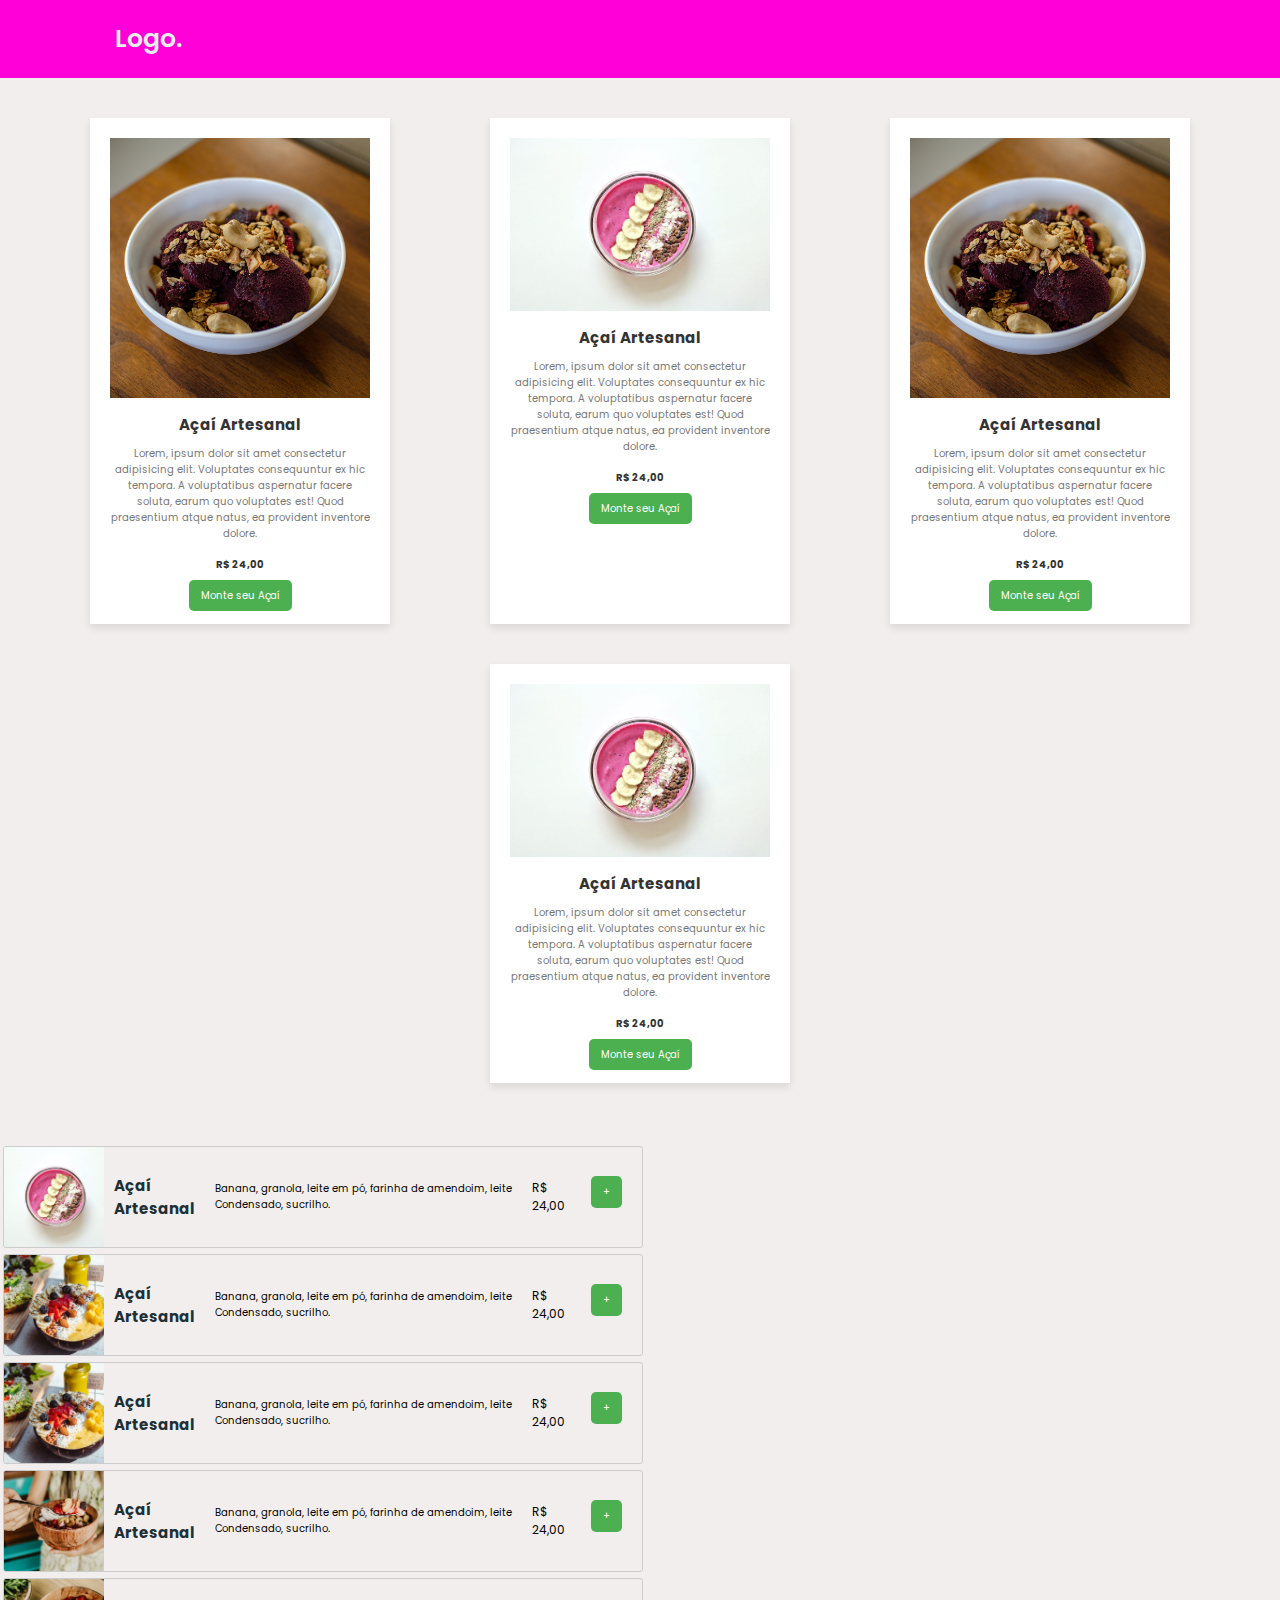
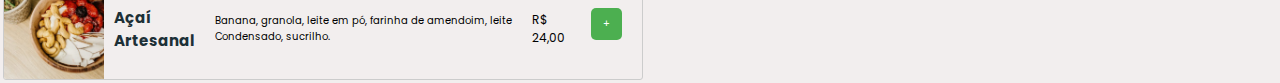
<file: testee.html>
<!DOCTYPE html>
<html lang="en">
<head>
    <meta charset="UTF-8">
    <meta name="viewport" content="width=device-width, initial-scale=1.0">

    <link rel="stylesheet" href="CSS/testee.css">

    <link href='https://unpkg.com/boxicons@2.1.4/css/boxicons.min.css' rel='stylesheet'>    

    <title>Document</title>

    <script src="JS/testee.js"></script>
</head>

<body>

    
    
    <header class="header">
        <a href="teste.html" class="logo">Logo.</a>

        <a href="inicio.html"> <i id="menu-iconn" class='bx bx-log-out-circle'></a></i>
    </header>  
 



    <section class="page_toda" id="page_toda">
        <h2 class="titulo">Faça seu Pedido<span></span></h2>




    <div class="container">


        <div class="card">
            <img src="images/acai.png" alt="Sanduba de Frango">
            <h2>Açaí Artesanal</h2>
            <p>Lorem, ipsum dolor sit amet consectetur adipisicing elit. Voluptates consequuntur ex hic tempora. A voluptatibus aspernatur facere soluta, earum quo voluptates est! Quod praesentium atque natus, ea provident inventore dolore.</p>
            <p class="p_preco_card">R$ 24,00</p>
            <a class="comprar-button1" onclick="openModal('myModal1')">Monte seu Açaí</a>
            <div class="descricao-produto"></div>
        </div>
        <!-- Modal 1 -->
        <div id="myModal1" class="modal">
            <div style="display: flex; flex-direction: column; max-height: 80vh; overflow-y: auto;" class="modal-content">

                <div  class="close" onclick="closeModal('myModal1')">
                <span onclick="closeModal('myModal1')">X</span>
                </div>
                <!-- Conteúdo do modal -->
                <img src="images/acai.png" alt="">
                <h2>Açaí Artesanal 300ml (Curto)</h2>
                <p>Delicioso Açaí especial batido artesanalmente com uma receita exclusiva sem adição de Xarope.</p>
                <p class="p_preco"> <b>A partir de R$ 22,00</b></p>


                <div id="obrigatorio">

                <div class="obrigatorio_embalagem">
                    <h3>Embalagem</h3>
                    <p class="obrigatorio_p_i"><i><i class='bx bx-error-circle'></i></i><span></span>Obrigatorio</p>
                </div>

                <div>
                    <p>Escolha 1 Opção</p>
                </div>

                <div style="background-color: rgb(228, 221, 221);" class="contador_container2">
                    <p class="valor" style="font-size: 12px;"> + R$ 1,00</p>
                  <div class="counter-container">
                    <div class="counter" id="counter2">0</div>
                    <button class="btn-increment" onclick="updateCounter('counter2', 1)">+</button>
                    <button class="btn-decrement" onclick="updateCounter('counter2', -1)">-</button>
                  </div>
                </div>
               </div>




                
        
                <div style="background: rgb(234, 226, 226); margin-bottom: 25px;">
                    <p> <b>Escolha Duas Opções de Topping:</b></p>
                    <p> <b>Escolha 2 opções:</b></p>
                </div>


                    <form id="check_modal1" action="#">
                        <label>
                            <input type="checkbox" name="topping" value="abacaxi" onclick="limitToppings()"> Abacaxi    
                        </label><br>
                    
                        <label>
                            <input type="checkbox" name="topping" value="amendoim" onclick="limitToppings()"> Amendoim
                        </label><br>
                    
                        <label>
                            <input type="checkbox" name="topping" value="banana" onclick="limitToppings()"> Banana
                        </label><br>
                    
                        <label>
                            <input type="checkbox" name="topping" value="farinha-lactea" onclick="limitToppings()"> Farinha Láctea
                        </label><br>
                    
                        <label>
                            <input type="checkbox" name="topping" value="farinha-tapioca" onclick="limitToppings()"> Farinha de Tapioca
                        </label><br>
                    
                        <label>
                            <input type="checkbox" name="topping" value="leite-condensado" onclick="limitToppings()"> Leite Condensado
                        </label><br>
                    
                        <label>
                            <input type="checkbox" name="topping" value="mel" onclick="limitToppings()"> Mel
                        </label><br>
                    
                        <label>
                            <input type="checkbox" name="topping" value="pacoca" onclick="limitToppings()"> Paçoca
                        </label><br>
                    
                        <label>
                            <input type="checkbox" name="topping" value="uva" onclick="limitToppings()"> Uva
                        </label><br>
                    
                        <label>
                            <input type="checkbox" name="topping" value="granola" onclick="limitToppings()"> Granola
                        </label><br>
                    
                        <label>
                            <input type="checkbox" name="topping" value="leite-em-po" onclick="limitToppings()"> Leite em Pó
                        </label><br>
                    
                    </form>



                    <div id="contadores">


                        <div class="contador_container2">
                            <p>Salada  <span style="color: rgb(231, 86, 86); display: flex; justify-content: start;">+ R$ 1,00</span></p>
                            <div class="counter-container">
                                <div class="counter" id="counter1">0</div>
                                <button style="color: rgb(1, 255, 1);" class="btn-increment" onclick="updateCounter('counter1', 1)">+</button>
                                <button class="btn-decrement" onclick="updateCounter('counter1', -1)">-</button>
                            </div>
                        </div>
                        
                        
                        
                        <div class="contador_container2">
                            <p>Leite em Pó  <span style="color: rgb(231, 86, 86);display: flex; justify-content: start;">+ R$ 1,00</span></p>
                            <div class="counter-container">
                                <div class="counter" id="counter3">0</div>
                                <button style="color: rgb(1, 255, 1);" class="btn-increment" onclick="updateCounter('counter3', 1)">+</button>
                                <button class="btn-decrement" onclick="updateCounter('counter3', -1)">-</button>
                            </div>
                        </div>

                        <div class="contador_container2">
                            <p>Mel  <span style="color: rgb(231, 86, 86); display: flex; justify-content: start;">+ R$ 1,00</span></p>
                            <div class="counter-container">
                                <div class="counter" id="counter4">0</div>
                                <button style="color: rgb(1, 255, 1);" class="btn-increment" onclick="updateCounter('counter4', 1)">+</button>
                                <button class="btn-decrement" onclick="updateCounter('counter4', -1)">-</button>
                            </div>
                            
                        </div>


                        <div class="contador_container2">
                            <p>Granola  <span style="color: rgb(231, 86, 86); display: flex; justify-content: start;">+ R$ 1,00</span></p>
                            <div class="counter-container">
                                <div class="counter" id="counter5">0</div>
                                <button style="color: rgb(1, 255, 1);" class="btn-increment" onclick="updateCounter('counter5', 1)">+</button>
                                <button class="btn-decrement" onclick="updateCounter('counter5', -1)">-</button>
                            </div>
                        </div>

                        <div class="contador_container2">
                            <p>Chocolate  <span style="color: rgb(231, 86, 86); display: flex; justify-content: start;">+ R$ 1,00</span></p>
                            <div class="counter-container">
                                <div class="counter" id="counter6">0</div>
                                <button style="color: rgb(1, 255, 1);" class="btn-increment" onclick="updateCounter('counter6', 1)">+</button>
                                <button class="btn-decrement" onclick="updateCounter('counter6', -1)">-</button>
                            </div>
                        </div>
                        


                    </div>


                        <form id="form" onsubmit="return confirmPurchase('myModal1');"   >
                            <h2>Seu Endereço</h2>
                            <label for="">Bairro</label> <br>
                            <input id="bairro" type="text" placeholder="Seu bairro..." required><br>

                            <label for="">Rua</label> <br>
                            <input id="rua" type="text" placeholder="Sua rua..." required><br>

                            <label for="">Número da casa</label> <br>
                            <input id="numeroCasa" type="number" placeholder="Número da sua casa..." required>

                            <br><br>
                            <input  id="enviarPedido" class="btn1" type="submit" value="Enviar"> 
                        </form>
                        <br><br> 
                  

            </div>
        </div>





        
        
        <div class="card">
            <img src="images/acai_2.jpg" alt="Sanduba de Frango">
            <h2>Açaí Artesanal</h2>
            <p>Lorem, ipsum dolor sit amet consectetur adipisicing elit. Voluptates consequuntur ex hic tempora. A voluptatibus aspernatur facere soluta, earum quo voluptates est! Quod praesentium atque natus, ea provident inventore dolore.</p>
            <p class="p_preco_card">R$ 24,00</p>
            <a class="comprar-button1" onclick="openModal('myModal2')">Monte seu Açaí</a>
            <div class="descricao-produto"></div>
        </div>
        <!-- Modal 2 -->
 <div id="myModal2" class="modal2">
    <div style="display: flex; flex-direction: column; max-height: 80vh; overflow-y: auto;" class="modal-content modal-content2">

        <div class="close" onclick="closeModal('myModal2')">
            <span onclick="closeModal('myModal2')">X</span>
            </div>
            <!-- Conteúdo do modal -->
            <img src="images/acai_2.jpg" alt="">
            <h2>Açaí Artesanal 300ml (Curto)</h2>
            <p>Delicioso Açaí especial batido artesanalmente com uma receita exclusiva sem adição de Xarope.</p>
            <p class="p_preco"> <b>A partir de R$ 22,00</b></p>


            <div id="obrigatorio">

            <div class="obrigatorio_embalagem">
                <h3>Embalagem</h3>
                <p class="obrigatorio_p_i"><i><i class='bx bx-error-circle'></i></i><span></span>Obrigatorio</p>
            </div>

            <div>
                <p>Escolha 1 Opção</p>
            </div>


            <div style="background-color: rgb(228, 221, 221);" class="contador_container2">
                <p class="valor" style="font-size: 12px;"> + R$ 1,00</p>
                <div class="counter-container">
                  <div class="counter" id="counter2">0</div>
                  <button class="btn-increment2" onclick="updateCounter('counter2', 1)">+</button>
                  <button class="btn-decrement2" onclick="updateCounter('counter2', -1)">-</button>
                </div>
              </div>


            
           </div>

   
            <div style="background: rgb(234, 226, 226); margin-bottom: 25px;">
                <p> <b>Escolha Duas Opções de Topping:</b></p>
                <p> <b>Escolha 2 opções:</b></p>
            </div>


                <form id="check_modal2" action="#">
                    <label>
                        <input type="checkbox" name="topping" value="abacaxi" onclick="limitToppings()"> Abacaxi    
                    </label><br>
                
                    <label>
                        <input type="checkbox" name="topping" value="amendoim" onclick="limitToppings()"> Amendoim
                    </label><br>
                
                    <label>
                        <input type="checkbox" name="topping" value="banana" onclick="limitToppings()"> Banana
                    </label><br>
                
                    <label>
                        <input type="checkbox" name="topping" value="farinha-lactea" onclick="limitToppings()"> Farinha Láctea
                    </label><br>
                
                    <label>
                        <input type="checkbox" name="topping" value="farinha-tapioca" onclick="limitToppings()"> Farinha de Tapioca
                    </label><br>
                
                    <label>
                        <input type="checkbox" name="topping" value="leite-condensado" onclick="limitToppings()"> Leite Condensado
                    </label><br>
                
                    <label>
                        <input type="checkbox" name="topping" value="mel" onclick="limitToppings()"> Mel
                    </label><br>
                
                    <label>
                        <input type="checkbox" name="topping" value="pacoca" onclick="limitToppings()"> Paçoca
                    </label><br>
                
                    <label>
                        <input type="checkbox" name="topping" value="uva" onclick="limitToppings()"> Uva
                    </label><br>
                
                    <label>
                        <input type="checkbox" name="topping" value="granola" onclick="limitToppings()"> Granola
                    </label><br>
                
                    <label>
                        <input type="checkbox" name="topping" value="leite-em-po" onclick="limitToppings()"> Leite em Pó
                    </label><br>
                
                </form>



                <div id="contadores">


                    <div class="contador_container2">
                        <p>Salada  <span style="color: rgb(231, 86, 86); display: flex; justify-content: start;">+ R$ 1,00</span></p>
                        <div class="counter-container">
                            <div class="counter" id="counter1">0</div>
                            <button style="color: rgb(1, 255, 1);" class="btn-increment" onclick="updateCounter('counter1', 1)">+</button>
                            <button class="btn-decrement" onclick="updateCounter('counter1', -1)">-</button>
                        </div>
                    </div>
                    
                    
                    
                    <div class="contador_container2">
                        <p>Leite em Pó  <span style="color: rgb(231, 86, 86);display: flex; justify-content: start;">+ R$ 1,00</span></p>
                        <div class="counter-container">
                            <div class="counter" id="counter3">0</div>
                            <button style="color: rgb(1, 255, 1);" class="btn-increment" onclick="updateCounter('counter3', 1)">+</button>
                            <button class="btn-decrement" onclick="updateCounter('counter3', -1)">-</button>
                        </div>
                    </div>

                    <div class="contador_container2">
                        <p>Mel  <span style="color: rgb(231, 86, 86); display: flex; justify-content: start;">+ R$ 1,00</span></p>
                        <div class="counter-container">
                            <div class="counter" id="counter4">0</div>
                            <button style="color: rgb(1, 255, 1);" class="btn-increment" onclick="updateCounter('counter4', 1)">+</button>
                            <button class="btn-decrement" onclick="updateCounter('counter4', -1)">-</button>
                        </div>
                        
                    </div>


                    <div class="contador_container2">
                        <p>Granola  <span style="color: rgb(231, 86, 86); display: flex; justify-content: start;">+ R$ 1,00</span></p>
                        <div class="counter-container">
                            <div class="counter" id="counter5">0</div>
                            <button style="color: rgb(1, 255, 1);" class="btn-increment" onclick="updateCounter('counter5', 1)">+</button>
                            <button class="btn-decrement" onclick="updateCounter('counter5', -1)">-</button>
                        </div>
                    </div>

                    <div class="contador_container2">
                        <p>Chocolate  <span style="color: rgb(231, 86, 86); display: flex; justify-content: start;">+ R$ 1,00</span></p>
                        <div class="counter-container">
                            <div class="counter" id="counter6">0</div>
                            <button style="color: rgb(1, 255, 1);" class="btn-increment" onclick="updateCounter('counter6', 1)">+</button>
                            <button class="btn-decrement" onclick="updateCounter('counter6', -1)">-</button>
                        </div>
                    </div>
                    


                </div>


                 <form id="form" onsubmit="return confirmPurchase('myModal2');">
                    <h2>Seu Endereço</h2>
                    <label for="">Bairro</label> <br>
                    <input id="bairro" type="text" placeholder="Seu bairro..." required><br>

                    <label for="">Rua</label> <br>
                    <input id="rua" type="text" placeholder="Sua rua..." required><br>

                    <label for="">Número da casa</label> <br>
                    <input id="numeroCasa" type="number" placeholder="Número da sua casa..." required>

                    <br><br>
                     <input  id="enviarPedido" class="btn1" type="submit" value="Enviar"> 
                </form>
                <br><br> 


    </div>
</div>
    






<div class="card">
    <img src="images/acai.png" alt="Sanduba de Frango">
    <h2>Açaí Artesanal</h2>
    <p>Lorem, ipsum dolor sit amet consectetur adipisicing elit. Voluptates consequuntur ex hic tempora. A voluptatibus aspernatur facere soluta, earum quo voluptates est! Quod praesentium atque natus, ea provident inventore dolore.</p>
    <p class="p_preco_card">R$ 24,00</p>
    <a class="comprar-button1" onclick="openModal('myModal3')">Monte seu Açaí</a>
    <div class="descricao-produto"></div>
</div>
        <!-- Modal 3 -->
        <div id="myModal3" class="modal">
            <div style="display: flex; flex-direction: column; max-height: 80vh; overflow-y: auto;" class="modal-content">
        
                <span class="close" onclick="closeModal('myModal3')"><i class='bx bxs-message-square-x'></i></span>
                <!-- Conteúdo do modal -->
                <img src="images/acai_2.jpg" alt="">
                <h2>Açaí Artesanal 300ml (Curto)</h2>
                <p>Delicioso Açaí especial batido artesanalmente com uma receita exclusiva sem adição de Xarope.</p>
                <p class="p_preco"> <b>A partir de R$ 22,00</b></p>
    
    
                <div id="obrigatorio">
    
                <div class="obrigatorio_embalagem">
                    <h3>Embalagem</h3>
                    <p class="obrigatorio_p_i"><i><i class='bx bx-error-circle'></i></i><span></span>Obrigatorio</p>
                </div>
    
                <div>
                    <p>Escolha 1 Opção</p>
                </div>
    
    
                <div style="background-color: rgb(228, 221, 221);" class="contador_container2">
                    <p class="valor" style="font-size: 12px;"> + R$ 1,00</p>
                  <div class="counter-container">
                    <div class="counter" id="counter2">0</div>
                    <button class="btn-increment" onclick="updateCounter('counter2', 1)">+</button>
                    <button class="btn-decrement" onclick="updateCounter('counter2', -1)">-</button>
                  </div>
                </div>
               </div>
    
    
                
        
                <div style="background: rgb(234, 226, 226); margin-bottom: 25px;">
                    <p> <b>Escolha Duas Opções de Topping:</b></p>
                    <p> <b>Escolha 2 opções:</b></p>
                </div>
    
    
                    <form id="check_modal3" action="#">
                        <label>
                            <input type="checkbox" name="topping" value="abacaxi" onclick="limitToppings()"> Abacaxi    
                        </label><br>
                    
                        <label>
                            <input type="checkbox" name="topping" value="amendoim" onclick="limitToppings()"> Amendoim
                        </label><br>
                    
                        <label>
                            <input type="checkbox" name="topping" value="banana" onclick="limitToppings()"> Banana
                        </label><br>
                    
                        <label>
                            <input type="checkbox" name="topping" value="farinha-lactea" onclick="limitToppings()"> Farinha Láctea
                        </label><br>
                    
                        <label>
                            <input type="checkbox" name="topping" value="farinha-tapioca" onclick="limitToppings()"> Farinha de Tapioca
                        </label><br>
                    
                        <label>
                            <input type="checkbox" name="topping" value="leite-condensado" onclick="limitToppings()"> Leite Condensado
                        </label><br>
                    
                        <label>
                            <input type="checkbox" name="topping" value="mel" onclick="limitToppings()"> Mel
                        </label><br>
                    
                        <label>
                            <input type="checkbox" name="topping" value="pacoca" onclick="limitToppings()"> Paçoca
                        </label><br>
                    
                        <label>
                            <input type="checkbox" name="topping" value="uva" onclick="limitToppings()"> Uva
                        </label><br>
                    
                        <label>
                            <input type="checkbox" name="topping" value="granola" onclick="limitToppings()"> Granola
                        </label><br>
                    
                        <label>
                            <input type="checkbox" name="topping" value="leite-em-po" onclick="limitToppings()"> Leite em Pó
                        </label><br>
                    
                    </form>
    
    
    
                    <div id="contadores">
    
    
                        <div class="contador_container2">
                            <p>Salada  <span style="color: rgb(231, 86, 86); display: flex; justify-content: start;">+ R$ 1,00</span></p>
                            <div class="counter-container">
                                <div class="counter" id="counter1">0</div>
                                <button style="color: rgb(1, 255, 1);" class="btn-increment" onclick="updateCounter('counter1', 1)">+</button>
                                <button class="btn-decrement" onclick="updateCounter('counter1', -1)">-</button>
                            </div>
                        </div>
                        
                        
                        
                        <div class="contador_container2">
                            <p>Leite em Pó  <span style="color: rgb(231, 86, 86);display: flex; justify-content: start;">+ R$ 1,00</span></p>
                            <div class="counter-container">
                                <div class="counter" id="counter3">0</div>
                                <button style="color: rgb(1, 255, 1);" class="btn-increment" onclick="updateCounter('counter3', 1)">+</button>
                                <button class="btn-decrement" onclick="updateCounter('counter3', -1)">-</button>
                            </div>
                        </div>
    
                        <div class="contador_container2">
                            <p>Mel  <span style="color: rgb(231, 86, 86); display: flex; justify-content: start;">+ R$ 1,00</span></p>
                            <div class="counter-container">
                                <div class="counter" id="counter4">0</div>
                                <button style="color: rgb(1, 255, 1);" class="btn-increment" onclick="updateCounter('counter4', 1)">+</button>
                                <button class="btn-decrement" onclick="updateCounter('counter4', -1)">-</button>
                            </div>
                            
                        </div>
    
    
                        <div class="contador_container2">
                            <p>Granola  <span style="color: rgb(231, 86, 86); display: flex; justify-content: start;">+ R$ 1,00</span></p>
                            <div class="counter-container">
                                <div class="counter" id="counter5">0</div>
                                <button style="color: rgb(1, 255, 1);" class="btn-increment" onclick="updateCounter('counter5', 1)">+</button>
                                <button class="btn-decrement" onclick="updateCounter('counter5', -1)">-</button>
                            </div>
                        </div>
    
                        <div class="contador_container2">
                            <p>Chocolate  <span style="color: rgb(231, 86, 86); display: flex; justify-content: start;">+ R$ 1,00</span></p>
                            <div class="counter-container">
                                <div class="counter" id="counter6">0</div>
                                <button style="color: rgb(1, 255, 1);" class="btn-increment" onclick="updateCounter('counter6', 1)">+</button>
                                <button class="btn-decrement" onclick="updateCounter('counter6', -1)">-</button>
                            </div>
                        </div>
                        
    
    
                    </div>
    
    
                     <form id="form" onsubmit="return confirmPurchase('myModal3');"   >
                        <h2>Seu Endereço</h2>
                        <label for="">Bairro</label> <br>
                        <input id="bairro" type="text" placeholder="Seu bairro..." required><br>
    
                        <label for="">Rua</label> <br>
                        <input id="rua" type="text" placeholder="Sua rua..." required><br>
    
                        <label for="">Número da casa</label> <br>
                        <input id="numeroCasa" type="number" placeholder="Número da sua casa..." required>
    
                        <br><br>
                         <input  id="enviarPedido" class="btn1" type="submit" value="Enviar"> 
                    </form>
                    <br><br> 
        
        
            </div>
        </div>



    
        <div class="card">
            <img src="images/acai_2.jpg" alt="Sanduba de Frango">
            <h2>Açaí Artesanal</h2>
            <p>Lorem, ipsum dolor sit amet consectetur adipisicing elit. Voluptates consequuntur ex hic tempora. A voluptatibus aspernatur facere soluta, earum quo voluptates est! Quod praesentium atque natus, ea provident inventore dolore.</p>
            <p class="p_preco_card">R$ 24,00</p>
            <a class="comprar-button1" onclick="openModal('myModal4')">Monte seu Açaí</a>
            <div class="descricao-produto"></div>
        </div>
            <!-- Modal 4 -->
            <div id="myModal4" class="modal">
                <div style="display: flex; flex-direction: column; max-height: 80vh; overflow-y: auto;" class="modal-content">
            
                    <span class="close" onclick="closeModal('myModal4')"><i class='bx bxs-message-square-x'></i></span>
                    <!-- Conteúdo do modal -->
                    <img src="images/acai_2.jpg" alt="">
                    <h2>Açaí Artesanal 300ml (Curto)</h2>
                    <p>Delicioso Açaí especial batido artesanalmente com uma receita exclusiva sem adição de Xarope.</p>
                    <p> <b>A partir de R$ 22,00</b></p>
            
                    <div style="background: rgb(234, 226, 226); margin-bottom: 15px;">
                        <p> <b>Escolha Duas Opções de Topping:</b></p>
                        <p> <b>Escolha 2 opções:</b></p>
                    </div>




                    <div style="background-color: rgb(228, 221, 221);" class="contador_container2">
                        <p class="valor" style="font-size: 12px;"> + R$ 1,00</p>
                      <div class="counter-container">
                        <div class="counter" id="counter2">0</div>
                        <button class="btn-increment" onclick="updateCounter('counter2', 1)">+</button>
                        <button class="btn-decrement" onclick="updateCounter('counter2', -1)">-</button>
                      </div>
                    </div>
            

                    
                        <form id="check_modal1" action="#">
                            <label>
                                <input type="checkbox" name="topping" value="abacaxi" onclick="limitToppings()"> Abacaxi
                            </label><br>
                        
                            <label>
                                <input type="checkbox" name="topping" value="amendoim" onclick="limitToppings()"> Amendoim
                            </label><br>
                        
                            <label>
                                <input type="checkbox" name="topping" value="banana" onclick="limitToppings()"> Banana
                            </label><br>
                        
                            <label>
                                <input type="checkbox" name="topping" value="farinha-lactea" onclick="limitToppings()"> Farinha Láctea
                            </label><br>
                        
                            <label>
                                <input type="checkbox" name="topping" value="farinha-tapioca" onclick="limitToppings()"> Farinha de Tapioca
                            </label><br>
                        
                            <label>
                                <input type="checkbox" name="topping" value="leite-condensado" onclick="limitToppings()"> Leite Condensado
                            </label><br>
                        
                            <label>
                                <input type="checkbox" name="topping" value="mel" onclick="limitToppings()"> Mel
                            </label><br>
                        
                            <label>
                                <input type="checkbox" name="topping" value="pacoca" onclick="limitToppings()"> Paçoca
                            </label><br>
                        
                            <label>
                                <input type="checkbox" name="topping" value="uva" onclick="limitToppings()"> Uva
                            </label><br>
                        
                            <label>
                                <input type="checkbox" name="topping" value="granola" onclick="limitToppings()"> Granola
                            </label><br>
                        
                            <label>
                                <input type="checkbox" name="topping" value="leite-em-po" onclick="limitToppings()"> Leite em Pó
                            </label><br>
                        
                        </form>
            
                       <!-- <div>
                            <h3 style="font-size: 18px; color: black; margin-bottom: 8px;">Algum comentário adicional?</h3>
                            <textarea name="" id="" cols="60" rows="5" placeholder="Ex: Sem picles, alérgico a nozes, maionese a parte, etc."></textarea>
                        </div>  -->
                
                        <button onclick="confirmPurchase('myModal4')">Confirmar</button>
            
            
                </div>
            </div>

        </div>
    </section>









    <section id="menu1">

        
        <div class="card1">
            <img onclick="openModal('myModall1')" src="images/acai_2.jpg" alt="Sanduba de Frango">
            <h2  onclick="openModal('myModall1')">Açaí Artesanal</h2>
            <p>Banana, granola, leite em pó, farinha de amendoim, leite Condensado, sucrilho.</p>
            <p class="p_preco_card2">R$ 24,00</p>
            <a class="comprar-button1" onclick="openModal('myModall1')">+</a>
            <div class="descricao-produto"></div>
        </div>


        <div id="myModall1" class="modal">
            <div style="display: flex; flex-direction: column; max-height: 80vh; overflow-y: auto;" class="modal-content">

                <div  class="close" onclick="closeModal('myModall1')">
                <span onclick="closeModal('myModall1')">X</span>  
                </div>
                <!-- Conteúdo do modal -->
                <img src="images/acai_2.jpg" alt="">
                <h2>Açaí Artesanal 300ml (Curto)</h2>
                <p>Delicioso Açaí especial batido artesanalmente com uma receita exclusiva sem adição de Xarope.</p>
                <p class="p_preco"> <b>A partir de R$ 22,00</b></p>


                <div id="obrigatorio">

                <div class="obrigatorio_embalagem">
                    <h3>Embalagem</h3>
                    <p class="obrigatorio_p_i"><i><i class='bx bx-error-circle'></i></i><span></span>Obrigatorio</p>
                </div>

                <div>
                    <p>Escolha 1 Opção</p>
                </div>

                  
                  <!-- Seu código HTML -->
                  <div style="background-color: rgb(228, 221, 221);" class="contador_container2">
                    <p class="valor2" style="font-size: 12px;"> + R$ 1,00</p>
                    <div class="counter-container2">
                      <div class="counter" id="counterMenu1">0</div>
                      <button class="btn-increment2" onclick="incrementCounter('counterMenu1')">+</button>
                      <button class="btn-decrement2" onclick="decrementCounter('counterMenu1')">-</button>
                    </div>
                  </div>

                  
                  <!-- Seu script JavaScript -->
                  <script>
                    function incrementCounter(counterId) {
                      // Incrementa todos os contadores, exceto counterMenu1
                      if (counters[counterId] < 999 && counterId !== 'counterMenu1') {
                        counters[counterId]++;
                      } else if (counterId === 'counterMenu1' && counters[counterId] < 1) {
                        counters[counterId] = 1;
                      }
                  
                      document.getElementById(counterId).textContent = counters[counterId];
                    }
                  
                    function decrementCounter(counterId) {
                      // Decrementa todos os contadores, exceto counterMenu1
                      if (counters[counterId] > 0 && counterId !== 'counterMenu1') {
                        counters[counterId]--;
                      } else if (counterId === 'counterMenu1' && counters[counterId] > 0) {
                        counters[counterId] = 0;
                      }
                  
                      document.getElementById(counterId).textContent = counters[counterId];
                    }
                  </script>

               </div>
          
        
                <div style="background: rgb(234, 226, 226); margin-bottom: 25px;">
                    <p> <b>Escolha Duas Opções de Topping:</b></p>
                    <p> <b>Escolha 2 opções:</b></p>
                </div>


                    <form id="check_modal1" action="#">
                        <label>
                            <input type="checkbox" name="topping" value="abacaxi" onclick="limitToppings()"> Abacaxi    
                        </label><br>
                    
                        <label>
                            <input type="checkbox" name="topping" value="amendoim" onclick="limitToppings()"> Amendoim
                        </label><br>
                    
                        <label>
                            <input type="checkbox" name="topping" value="banana" onclick="limitToppings()"> Banana
                        </label><br>
                    
                        <label>
                            <input type="checkbox" name="topping" value="farinha-lactea" onclick="limitToppings()"> Farinha Láctea
                        </label><br>
                    
                        <label>
                            <input type="checkbox" name="topping" value="farinha-tapioca" onclick="limitToppings()"> Farinha de Tapioca
                        </label><br>
                    
                        <label>
                            <input type="checkbox" name="topping" value="leite-condensado" onclick="limitToppings()"> Leite Condensado
                        </label><br>
                    
                        <label>
                            <input type="checkbox" name="topping" value="mel" onclick="limitToppings()"> Mel
                        </label><br>
                    
                        <label>
                            <input type="checkbox" name="topping" value="pacoca" onclick="limitToppings()"> Paçoca
                        </label><br>
                    
                        <label>
                            <input type="checkbox" name="topping" value="uva" onclick="limitToppings()"> Uva
                        </label><br>
                    
                        <label>
                            <input type="checkbox" name="topping" value="granola" onclick="limitToppings()"> Granola
                        </label><br>
                    
                        <label>
                            <input type="checkbox" name="topping" value="leite-em-po" onclick="limitToppings()"> Leite em Pó
                        </label><br>
                    
                    </form>



                    <div id="contadores">


                        <div class="contador_container2">
                            <p>Salada  <span style="color: rgb(231, 86, 86); display: flex; justify-content: start;">+ R$ 1,00</span></p>
                            <div class="counter-container">
                                <div class="counter" id="counterMenu1A1">0</div>
                                <button style="color: rgb(1, 255, 1);" class="btn-increment" onclick="incrementCounter('counterMenu1A1', 1)">+</button>
                                <button class="btn-decrement" onclick="decrementCounter('counterMenu1A1', -1)">-</button>
                            </div>
                        </div>
                        
                        
                        
                        <div class="contador_container2">
                            <p>Leite em Pó  <span style="color: rgb(231, 86, 86);display: flex; justify-content: start;">+ R$ 1,00</span></p>
                            <div class="counter-container">
                                <div class="counter" id="counterMenu1A2">0</div>
                                <button style="color: rgb(1, 255, 1);" class="btn-increment" onclick="incrementCounter('counterMenu1A2', 1)">+</button>
                                <button class="btn-decrement" onclick="decrementCounter('counterMenu1A2', -1)">-</button>
                            </div>
                        </div>

                        <div class="contador_container2">
                            <p>Mel  <span style="color: rgb(231, 86, 86); display: flex; justify-content: start;">+ R$ 1,00</span></p>
                            <div class="counter-container">
                                <div class="counter" id="counterMenu1A3">0</div>
                                <button style="color: rgb(1, 255, 1);" class="btn-increment" onclick="incrementCounter('counterMenu1A3', 1)">+</button>
                                <button class="btn-decrement" onclick="decrementCounter('counterMenu1A3', -1)">-</button>
                            </div>
                            
                        </div>


                        <div class="contador_container2">
                            <p>Granola  <span style="color: rgb(231, 86, 86); display: flex; justify-content: start;">+ R$ 1,00</span></p>
                            <div class="counter-container">
                                <div class="counter" id="counterMenu1A4">0</div>
                                <button style="color: rgb(1, 255, 1);" class="btn-increment" onclick="incrementCounter('counterMenu1A4', 1)">+</button>
                                <button class="btn-decrement" onclick="decrementCounter('counterMenu1A4', -1)">-</button>
                            </div>
                        </div>

                        <div class="contador_container2">
                            <p>Chocolate  <span style="color: rgb(231, 86, 86); display: flex; justify-content: start;">+ R$ 1,00</span></p>
                            <div class="counter-container">
                                <div class="counter" id="counterMenu1A5">0</div>
                                <button style="color: rgb(1, 255, 1);" class="btn-increment" onclick="incrementCounter('counterMenu1A5', 1)">+</button>
                                <button class="btn-decrement" onclick="decrementCounter('counterMenu1A5', -1)">-</button>
                            </div>
                        </div>
                        


                    </div>


                     <form id="form" onsubmit="return confirmPurchase('myModal');"   >
                        <h2>Seu Endereço</h2>
                        <label for="">Bairro</label> <br>
                        <input id="bairro" type="text" placeholder="Seu bairro..." required><br>

                        <label for="">Rua</label> <br>
                        <input id="rua" type="text" placeholder="Sua rua..." required><br>

                        <label for="">Número da casa</label> <br>
                        <input id="numeroCasa" type="number" placeholder="Número da sua casa..." required>

                        <br><br>
                         <input  id="enviarPedido" class="btn1" type="submit" value="Enviar"> 
                    </form>
                    <br><br> 
                  

            </div>
        </div>







         <div class="card2">
            <img onclick="openModal('myModall2')" src="images/acai_3.jpg" alt="Sanduba de Frango">
            <h2  onclick="openModal('myModall2')">Açaí Artesanal</h2>
            <p>Banana, granola, leite em pó, farinha de amendoim, leite Condensado, sucrilho.</p>
            <p class="p_preco_card2">R$ 24,00</p>
            <a class="comprar-button1" onclick="openModal('myModall2')">+</a>
            <div class="descricao-produto"></div>
        </div>

        <div id="myModall2" class="modal">
            <div style="display: flex; flex-direction: column; max-height: 80vh; overflow-y: auto;" class="modal-content">

                <div  class="close" onclick="closeModal('myModall2')">
                <span onclick="closeModal('myModall2')">X</span>
                </div>
                <!-- Conteúdo do modal -->
                <img src="images/acai_3.jpg" alt="">
                <h2>Açaí Artesanal 300ml (Curto)</h2>
                <p>Delicioso Açaí especial batido artesanalmente com uma receita exclusiva sem adição de Xarope.</p>
                <p class="p_preco"> <b>A partir de R$ 22,00</b></p>


                <div id="obrigatorio">

                <div class="obrigatorio_embalagem">
                    <h3>Embalagem</h3>
                    <p class="obrigatorio_p_i"><i><i class='bx bx-error-circle'></i></i><span></span>Obrigatorio</p>
                </div>

                <div>
                    <p>Escolha 1 Opção</p>
                </div>


                  
                  <!-- Seu código HTML -->
                  <div style="background-color: rgb(228, 221, 221);" class="contador_container2">
                    <p class="valor2" style="font-size: 12px;"> + R$ 1,00</p>
                    <div class="counter-container2">
                      <div class="counter" id="counterMenu2">0</div>
                      <button class="btn-increment2" onclick="incrementCounter('counterMenu2')">+</button>
                      <button class="btn-decrement2" onclick="decrementCounter('counterMenu2')">-</button>
                    </div>
                  </div>

                  
                  <!-- Seu script JavaScript -->
                  <script>

                    function incrementCounter(counterId) {
                      // Incrementa todos os contadores, exceto counterMenu2
                      if (counters[counterId] < 999 && counterId !== 'counterMenu2') {
                        counters[counterId]++;
                      } else if (counterId === 'counterMenu2' && counters[counterId] < 1) {
                        counters[counterId] = 1;
                      }
                  
                      document.getElementById(counterId).textContent = counters[counterId];
                    }
                  
                    function decrementCounter(counterId) {
                      // Decrementa todos os contadores, exceto counterMenu2
                      if (counters[counterId] > 0 && counterId !== 'counterMenu2') {
                        counters[counterId]--;
                      } else if (counterId === 'counterMenu2' && counters[counterId] > 0) {
                        counters[counterId] = 0;
                      }
                  
                      document.getElementById(counterId).textContent = counters[counterId];
                    }

                  </script>


               </div>

                

                
        
                <div style="background: rgb(234, 226, 226); margin-bottom: 25px;">
                    <p> <b>Escolha Duas Opções de Topping:</b></p>
                    <p> <b>Escolha 2 opções:</b></p>
                </div>


                    <form id="check_modal1" action="#">
                        <label>
                            <input type="checkbox" name="topping" value="abacaxi" onclick="limitToppings()"> Abacaxi    
                        </label><br>
                    
                        <label>
                            <input type="checkbox" name="topping" value="amendoim" onclick="limitToppings()"> Amendoim
                        </label><br>
                    
                        <label>
                            <input type="checkbox" name="topping" value="banana" onclick="limitToppings()"> Banana
                        </label><br>
                    
                        <label>
                            <input type="checkbox" name="topping" value="farinha-lactea" onclick="limitToppings()"> Farinha Láctea
                        </label><br>
                    
                        <label>
                            <input type="checkbox" name="topping" value="farinha-tapioca" onclick="limitToppings()"> Farinha de Tapioca
                        </label><br>
                    
                        <label>
                            <input type="checkbox" name="topping" value="leite-condensado" onclick="limitToppings()"> Leite Condensado
                        </label><br>
                    
                        <label>
                            <input type="checkbox" name="topping" value="mel" onclick="limitToppings()"> Mel
                        </label><br>
                    
                        <label>
                            <input type="checkbox" name="topping" value="pacoca" onclick="limitToppings()"> Paçoca
                        </label><br>
                    
                        <label>
                            <input type="checkbox" name="topping" value="uva" onclick="limitToppings()"> Uva
                        </label><br>
                    
                        <label>
                            <input type="checkbox" name="topping" value="granola" onclick="limitToppings()"> Granola
                        </label><br>
                    
                        <label>
                            <input type="checkbox" name="topping" value="leite-em-po" onclick="limitToppings()"> Leite em Pó
                        </label><br>
                    
                    </form>



                    <div id="contadores">


                        <div class="contador_container2">
                            <p>Salada  <span style="color: rgb(231, 86, 86); display: flex; justify-content: start;">+ R$ 1,00</span></p>
                            <div class="counter-container">
                                <div class="counter" id="counterMenu2A1">0</div>
                                <button style="color: rgb(1, 255, 1);" class="btn-increment" onclick="incrementCounter('counterMenu2A1', 1)">+</button>
                                <button class="btn-decrement" onclick="decrementCounter('counterMenu2A1', -1)">-</button>
                            </div>
                        </div>
                        
                        
                        
                        <div class="contador_container2">
                            <p>Leite em Pó  <span style="color: rgb(231, 86, 86);display: flex; justify-content: start;">+ R$ 1,00</span></p>
                            <div class="counter-container">
                                <div class="counter" id="counterMenu2A2">0</div>
                                <button style="color: rgb(1, 255, 1);" class="btn-increment" onclick="incrementCounter('counterMenu2A2', 1)">+</button>
                                <button class="btn-decrement" onclick="decrementCounter('counterMenu2A2', -1)">-</button>
                            </div>
                        </div>

                        <div class="contador_container2">
                            <p>Mel  <span style="color: rgb(231, 86, 86); display: flex; justify-content: start;">+ R$ 1,00</span></p>
                            <div class="counter-container">
                                <div class="counter" id="counterMenu2A3">0</div>
                                <button style="color: rgb(1, 255, 1);" class="btn-increment" onclick="incrementCounter('counterMenu2A3', 1)">+</button>
                                <button class="btn-decrement" onclick="decrementCounter('counterMenu2A3', -1)">-</button>
                            </div>
                            
                        </div>


                        <div class="contador_container2">
                            <p>Granola  <span style="color: rgb(231, 86, 86); display: flex; justify-content: start;">+ R$ 1,00</span></p>
                            <div class="counter-container">
                                <div class="counter" id="counterMenu2A4">0</div>
                                <button style="color: rgb(1, 255, 1);" class="btn-increment" onclick="incrementCounter('counterMenu2A4', 1)">+</button>
                                <button class="btn-decrement" onclick="decrementCounter('counterMenu2A4', -1)">-</button>
                            </div>
                        </div>

                        <div class="contador_container2">
                            <p>Chocolate  <span style="color: rgb(231, 86, 86); display: flex; justify-content: start;">+ R$ 1,00</span></p>
                            <div class="counter-container">
                                <div class="counter" id="counterMenu2A5">0</div>
                                <button style="color: rgb(1, 255, 1);" class="btn-increment" onclick="incrementCounter('counterMenu2A5', 1)">+</button>
                                <button class="btn-decrement" onclick="decrementCounter('counterMenu2A5', -1)">-</button>
                            </div>
                        </div>
                        


                    </div>


                     <form id="form" onsubmit="return confirmPurchase('myModall2');">
                        <h2>Seu Endereço</h2>
                        <label for="">Bairro</label> <br>
                        <input id="bairro" type="text" placeholder="Seu bairro..." required><br>

                        <label for="">Rua</label> <br>
                        <input id="rua" type="text" placeholder="Sua rua..." required><br>

                        <label for="">Número da casa</label> <br>
                        <input id="numeroCasa" type="number" placeholder="Número da sua casa..." required>

                        <br><br>
                         <input  id="enviarPedido" class="btn1" type="submit" value="Enviar"> 
                    </form>
                    <br><br> 
                  

            </div>
        </div>









        <div class="card3"> 
            <img onclick="openModal('myModall3')" src="images/acai_3.jpg" alt="Sanduba de Frango">
            <h2  onclick="openModal('myModall3')">Açaí Artesanal</h2>
            <p>Banana, granola, leite em pó, farinha de amendoim, leite Condensado, sucrilho.</p>
            <p class="p_preco_card2">R$ 24,00</p>
            <a class="comprar-button1" onclick="openModal('myModall3')">+</a>
            <div class="descricao-produto"></div>
        </div>




        <div class="card4">
            <img onclick="openModal('myModal1')" src="images/acai_4.jpg" alt="Sanduba de Frango">
            <h2 onclick="openModal('myModal1')">Açaí Artesanal</h2>
            <p>Banana, granola, leite em pó, farinha de amendoim, leite Condensado, sucrilho.</p>
            <p class="p_preco_card2">R$ 24,00</p>
            <a class="comprar-button1" onclick="openModal('')">+</a>
            <div class="descricao-produto"></div>
        </div>




        <div  class="card5">
            <img onclick="openModal('myModal1')" src="images/acai_6.jpg" alt="Sanduba de Frango">
            <h2 onclick="openModal('myModal1')">Açaí Artesanal</h2>
            <p>Banana, granola, leite em pó, farinha de amendoim, leite Condensado, sucrilho.</p>
            <p class="p_preco_card2">R$ 24,00</p>
            <a class="comprar-button1" onclick="openModal('')">+</a>
            <div class="descricao-produto"></div>
        </div>



    </section>



</body>
</html>
</file>
<file: CSS/testee.css>
@import url('https://fonts.googleapis.com/css2?family=Poppins:wght@300;400;500;600;700;800;900&display=swap');

*{
    padding: 0;
    margin: 0;
    box-sizing: border-box;
    text-decoration: none ;
    border: none;
    outline: none;
    scroll-behavior: smooth;
    font-family: 'Poppins', sans-serif ;
}
:root {
    --bg-color:#091d2c;
    --second-bg-color:#112e42;
    --second-bg-color:#112e42;
    --text-color:#ededed;
    --main-color:#00abf0;
    --cor-rosa: rgb(255, 0, 217);
    --red-cor: #70a309;
}

html {
    font-size: 62.5%;
    overflow-x: hidden;
}


body {
    font-family: Arial, sans-serif;
    margin: 0;
    padding: 0;
    background: rgb(242, 238, 238);
   /* background-image: url(images/acai.png);
    background-size: cover;*/
}


/*Cabeçalho*/


.header {
    position: fixed;
    top: 0; 
    left: 0;
    width: 100%;
    padding: 2rem 9%;
    background: transparent;
    display: flex;
    justify-content: space-between;
    align-items: center;
    z-index: 100;
    background: var(--cor-rosa); 
}

.logo {
    font-size: 2.5rem;
    color: var(--text-color);
    font-weight: 600;       
}

.navbar a {
    font-size: 1.7rem;
    color: var(--text-color);
    font-weight: 500;
    margin-left: 2.5rem;
    transition: .3s;    
}

.navbar a:hover,
.navbar a.active { 
    color: var(--cor-rosa);
}


#menu-iconn {
    font-size: 3.6rem;
    color: var(--text-color);
    cursor: pointer;
    display: none;
}






.page_toda{
    margin: 20px auto; 
    max-width: 1200px;
    display: flex;
    justify-content: space-around;
    flex-wrap: wrap;
}

.page_toda .titulo {
    margin-bottom: 2rem; 
    font-size: 2.5rem; 
    background: rgb(234, 232, 232);
    width: 100%;
    text-align: center;
    font-family: Arial, sans-serif;
}

.page_toda-container {
    display: flex;
    flex-direction: column;
    align-items: center;
    gap: 1.5rem; 
}

.page_toda-box {
    position: relative;
    border-radius: 1rem; 
    box-shadow: 0 4px 8px rgba(0, 0, 0, 0.1);
    overflow: hidden;
    display: flex;
    flex-direction: column; 
    align-items: center; 
    max-width: 300px;
    text-align: center;
    margin: 10px; 
}

.page_toda-box .image-container {
    width: 100%;
}

.page_toda-box img {
    width: 100%;
    transition: 0.5s ease;
}

.page_toda-box .page_toda-layer {
    position: absolute;
    bottom: 0;
    left: 0;
    width: 100%;
    height: 100%;
    background: linear-gradient(rgba(0, 0, 0, .1), var(--cor-rosa));
    display: flex;
    justify-content: center;
    align-items: center;
    flex-direction: column;
    text-align: center;
    padding: 0 1.5rem; 
    transform: translateY(100%);
    transition: 0.5s ease;
}

.page_toda-box:hover .page_toda-layer {
    transform: translateY(0);
}


.container {
    max-width: 1200px;
    margin: 20px auto;
    display: flex;
    justify-content: space-around;
    flex-wrap: wrap;
}

.card {
    background-color: #fff;
    box-shadow: 0 4px 8px rgba(0, 0, 0, 0.1);
    padding: 20px;
    margin: 20px;
    max-width: 300px;
    text-align: center;
}

.card img {
    max-width: 100%;
    height: auto;
}

.card h2 {
    color: #333;
    margin: 10px;
}

.card p {   
    color: #777;
}

.card .p_preco_card {
    font-weight: bold;
    color: #333;
    margin: 15px;
}

.comprar-button1
{
    background: rgb(249, 1, 245);
    padding: 8px;
    margin: 20px;
    font-size: 10px;
    color: white;
    cursor: pointer;
    border-radius: 5px;
    padding-left: 20px;
    padding-right: 20px;
}
.comprar-button1:hover 
{
    background: rgb(227, 51, 186);
}






  
/* Estilo para o modal 1 */
.modal {
    display: none;
    position: fixed;
    z-index: 1;
    left: 0;
    top: 0;
    width: 100%;
    height: 100%;
    background-color: rgba(0, 0, 0, 0.5);
}


.modal .modal-content {
    display: flex;
    flex-direction: column;
    position: relative;
    padding: 20px;
    width: 100%;
    max-width: 600px;
    max-height: 80vh; 
    overflow-y: auto; 
    margin: 100px auto 0; 
    background-color: #fff;
    border-radius: 8px;
}

.modal img {
    padding: 0;
    margin:0;
}

.btn_modal1 {
    border-radius: 10px;
    text-align: center;
    background-color: black; 
    font-size: 15px; 
    color: white; 
    padding: 8px; margin: 20px;
}


#obrigatorio {
    background-color: rgb(228, 221, 221);
    margin-bottom: 5px;
}


.obrigatorio_embalagem {
    display: flex;
    justify-content: space-between;
    align-items: center;
}

.obrigatorio_embalagem h3 {
    font-size: 18px;
    margin-left: 8px;
}

.obrigatorio_p_i {
    background-color: rgb(223, 168, 168);
    border-radius: 3px;
    padding:5px;
}

.obrigatorio_p_i span {
    margin: 3px;
}   

#obrigatorio .contador_container2 p{
    color: rgb(224, 78, 78);
    
}


.close {
    position: absolute;
    top: 10px;
    right: 10px;
    font-size: 18px;
    cursor: pointer;
    font-weight: 500;
    color: rgb(2, 2, 2);
    display: inline-block;
    width: 38px;
    height: 38px;
    background: rgb(201, 198, 198);
    border-radius: 50%;
    text-align: center;
  }
  .close:hover {
    background: rgb(209, 207, 207);
  }
  
  .close span {
    position: relative;
    top: 15%;
    transform: translateY(-50%); 
  }
  .close span:hover {
    color: rgb(221, 66, 66);
  }



.modal h2{
    color: black;
    font-size: 25px;    
    margin-top: 15px;
}



.modal  p{
    color: black;
    font-size: 10px;
}

#check_modal1 {
    display: flex;
    flex-direction: column;
    width: 100%;
    max-width: 400px; 
    margin: 0 auto;
}

#check_modal1 label {
    display: block;
    justify-content: space-around;
    margin-bottom: 20px;
    padding-bottom: 10px;
    color: black;
    font-size: 15px;
    font-family: Verdana, Geneva, Tahoma, sans-serif;
    border-bottom: 1px solid rgb(181, 179, 179);
}

#check_modal1 input {
    margin-right: 15px;
}
.btn1{
    cursor: pointer;
    color: white;
    font-size: 16px;
    font-weight: 500;
    background: rgb(35, 37, 35);
    padding: 12px;
    border-radius: 8px;
}



.counter-container {
    display: flex;
    align-items: center;
    margin-bottom: 3px;
    background-color: rgb(228, 221, 221);
}

.contador_container2 {
    display: flex;
    align-items: center;
}

  .counter {
    font-size: 18px;
    color: black;
    margin-right: 5px;
  }

  .btn-increment {
    background-color: rgb(228, 221, 221);
    color: rgb(255, 0, 0);
    padding: 5px;
    border: none;
    border-radius: 5px;
    cursor: pointer;
    margin: 5px;
    font-size: 20px;
  }

  .btn-decrement {
    background-color: rgb(228, 221, 221);
    color: rgb(254, 0, 0);
    padding: 5px;
    border: none;
    border-radius: 5px;
    cursor: pointer;
    margin: 5px;
    font-size: 20px;
  }


#myModal1 p{
    margin: 10px;
    font-size: 10px;
}

#myModal1 .p_preco{
    font-size: 20px;
}


.contador_container1{
    background: rgb(222, 218, 218);
    display: flex;
    justify-content: space-between;
    margin-bottom: 3px;
}

.contador_container2{
    background: rgb(222, 218, 218);
    display: flex;
    justify-content: space-between;
    margin-bottom: 3px;

}

#form {
    font-size: 14px;
    background: rgba(214, 210, 210, 0.451);
    margin-top: 3.5rem;
    border-radius: 15px;
}
#form input {
    padding: 15px;
    width: 95%;
    margin: 10px;
    border-radius: 15px;
}

#form label{
    text-align: center;
    font-weight:700;
    font-family: 'Segoe UI', Tahoma, Geneva, Verdana, sans-serif;
    font-size: 18px;
    margin: 10px;
}

#form h2 {
    text-align: center;
}
  





  
/* Estilo para o modal 2 */
.modal2 {
    display: none; 
    position: fixed;
    z-index: 1;
    left: 0;
    top: 0;
    width: 100%;
    height: 100%;
    background-color: rgba(0, 0, 0, 0.5);
}


.modal2 .modal-content {
    display: flex;
    flex-direction: column;
    position: relative;
    padding: 20px;
    width: 100%;
    max-width: 600px;
    max-height: 80vh; 
    overflow-y: auto; 
    margin: 100px auto 0; 
    background-color: #fff;
    border-radius: 8px;
}

.modal2 img {
    padding: 0;
    margin:0;
}

.btn_modal2 {
    border-radius: 10px;
    text-align: center;
    background-color: black; 
    font-size: 15px; 
    color: white; 
    padding: 8px; margin: 20px;
}


#obrigatorio {
    background-color: rgb(228, 221, 221);
    margin-bottom: 5px;
}


.obrigatorio_embalagem {
    display: flex;
    justify-content: space-between;
    align-items: center;
}

.obrigatorio_embalagem h3 {
    font-size: 18px;
    margin-left: 8px;
}

.obrigatorio_p_i {
    background-color: rgb(223, 168, 168);
    border-radius: 3px;
    padding:5px;
}

.obrigatorio_p_i span {
    margin: 3px;
}   

#obrigatorio .contador_container2 p{
    color: rgb(224, 78, 78);
    
}

.close {
    position: absolute;
    top: 10px;
    right: 10px;
    font-size: 18px;
    cursor: pointer;
    font-weight: 500;
    color: rgb(2, 2, 2);
    display: inline-block;
    width: 38px;
    height: 38px;
    background: rgb(201, 198, 198);
    border-radius: 50%;
    text-align: center;
  }
  .close:hover {
    background: rgb(209, 207, 207);
  }
  
  .close span {
    position: relative;
    top: 15%;
    transform: translateY(-50%); 
  }
  .close span:hover {
    color: rgb(221, 66, 66);
  }

.modal2 h2{
    color: black;
    font-size: 25px;    
    margin-top: 15px;
}

.modal2  p{
    color: black;
    font-size: 10px;
}

#check_modal2 {
    display: flex;
    flex-direction: column;
    width: 100%;
    max-width: 400px; 
    margin: 0 auto;
}

#check_modal2 label {
    display: block;
    justify-content: space-around;
    margin-bottom: 20px;
    padding-bottom: 10px;
    color: black;
    font-size: 15px;
    font-family: Verdana, Geneva, Tahoma, sans-serif;
    border-bottom: 1px solid rgb(181, 179, 179);
}

#check_modal2 input {
    margin-right: 15px;
}
.btn1{
    cursor: pointer;
    color: white;
    font-size: 16px;
    font-weight: 500;
    background: rgb(35, 37, 35);
    padding: 12px;
    border-radius: 8px;
}

.counter-container {
    display: flex;
    align-items: center;
    margin-bottom: 3px;
    background-color: rgb(228, 221, 221);
}

.contador_container2 {
    display: flex;
    align-items: center;
}

  .counter {
    font-size: 18px;
    color: black;
    margin-right: 5px;
  }

  .btn-increment {
    background-color: rgb(228, 221, 221);
    color: rgb(255, 0, 0);
    padding: 5px;
    border: none;
    border-radius: 5px;
    cursor: pointer;
    margin: 5px;
    font-size: 20px;
  }

  .btn-decrement {
    background-color: rgb(228, 221, 221);
    color: rgb(254, 0, 0);
    padding: 5px;
    border: none;
    border-radius: 5px;
    cursor: pointer;
    margin: 5px;
    font-size: 20px;
  }

#myModal2 p{
    margin: 10px;
    font-size: 10px;
}

#myModal2 .p_preco{
    font-size: 20px;
}

.contador_container1{
    background: rgb(222, 218, 218);
    display: flex;
    justify-content: space-between;
    margin-bottom: 3px;
}

.contador_container2{
    background: rgb(222, 218, 218);
    display: flex;
    justify-content: space-between;
    margin-bottom: 3px;

}

#form {
    font-size: 14px;
    background: rgba(214, 210, 210, 0.451);
    margin-top: 3.5rem;
    border-radius: 15px;
}
#form input {
    padding: 15px;
    width: 95%;
    margin: 10px;
    border-radius: 15px;
}

#form label{
    text-align: center;
    font-weight:700;
    font-family: 'Segoe UI', Tahoma, Geneva, Verdana, sans-serif;
    font-size: 18px;
    margin: 10px;
}

#form h2 {
    text-align: center;
}




/* Estilo para o modal 3 */
.modal3 {
    display: none;
    position: fixed;
    z-index: 1;
    left: 0;
    top: 0;
    width: 100%;
    height: 100%;
    background-color: rgba(0, 0, 0, 0.5);
}


.modal3 .modal-content {
    display: flex;
    flex-direction: column;
    position: relative;
    padding: 20px;
    width: 100%;
    max-width: 600px;
    max-height: 80vh; 
    overflow-y: auto; 
    margin: 100px auto 0; 
    background-color: #fff;
    border-radius: 8px;
}

.modal img {
    padding: 0;
    margin:0;
}

.btn_modal3 {
    border-radius: 10px;
    text-align: center;
    background-color: black; 
    font-size: 15px; 
    color: white; 
    padding: 8px; margin: 20px;
}


#obrigatorio {
    background-color: rgb(228, 221, 221);
    margin-bottom: 5px;
}

.obrigatorio_embalagem {
    display: flex;
    justify-content: space-between;
    align-items: center;
}

.obrigatorio_embalagem h3 {
    font-size: 18px;
    margin-left: 8px;
}

.obrigatorio_p_i {
    background-color: rgb(223, 168, 168);
    border-radius: 3px;
    padding:5px;
}

.obrigatorio_p_i span {
    margin: 3px;
}   

#obrigatorio .contador_container2 p{
    color: rgb(224, 78, 78);
    
}

.close {
    position: absolute;
    top: 10px;
    right: 10px;
    font-size: 18px;
    cursor: pointer;
    font-weight: 500;
    color: rgb(2, 2, 2);
    display: inline-block;
    width: 38px;
    height: 38px;
    background: rgb(201, 198, 198);
    border-radius: 50%;
    text-align: center;
  }
  .close:hover {
    background: rgb(209, 207, 207);
  }
  
  .close span {
    position: relative;
    top: 15%;
    transform: translateY(-50%); 
  }
  .close span:hover {
    color: rgb(221, 66, 66);
  }

.modal h2{
    color: black;
    font-size: 25px;    
    margin-top: 15px;
}

.modal  p{
    color: black;
    font-size: 10px;
}

#check_modal3 {
    display: flex;
    flex-direction: column;
    width: 100%;
    max-width: 400px; 
    margin: 0 auto;
}

#check_modal3 label {
    display: block;
    justify-content: space-around;
    margin-bottom: 20px;
    padding-bottom: 10px;
    color: black;
    font-size: 15px;
    font-family: Verdana, Geneva, Tahoma, sans-serif;
    border-bottom: 1px solid rgb(181, 179, 179);
}

#check_modal3 input {
    margin-right: 15px;
}
.btn1{
    cursor: pointer;
    color: white;
    font-size: 16px;
    font-weight: 500;
    background: rgb(35, 37, 35);
    padding: 12px;
    border-radius: 8px;
}

.counter-container {
    display: flex;
    align-items: center;
    margin-bottom: 3px;
    background-color: rgb(228, 221, 221);
}

.contador_container2 {
    display: flex;
    align-items: center;
}

  .counter {
    font-size: 18px;
    color: black;
    margin-right: 5px;
  }

  .btn-increment2 {
    background-color: rgb(228, 221, 221);
    color: rgb(255, 0, 0);
    padding: 5px;
    border: none;
    border-radius: 5px;
    cursor: pointer;
    margin: 5px;
    font-size: 20px;
  }

  .btn-decrement2 {
    background-color: rgb(228, 221, 221);
    color: rgb(254, 0, 0);
    padding: 5px;
    border: none;
    border-radius: 5px;
    cursor: pointer;
    margin: 5px;
    font-size: 20px;
  }


#myModal3 p{
    margin: 10px;
    font-size: 10px;
}

#myModal3 .p_preco{
    font-size: 20px;
}

.contador_container1{
    background: rgb(222, 218, 218);
    display: flex;
    justify-content: space-between;
    margin-bottom: 3px;
}

.contador_container2{
    background: rgb(222, 218, 218);
    display: flex;
    justify-content: space-between;
    margin-bottom: 3px;

}

#form {
    font-size: 14px;
    background: rgba(214, 210, 210, 0.451);
    margin-top: 3.5rem;
    border-radius: 15px;
}
#form input {
    padding: 15px;
    width: 95%;
    margin: 10px;
    border-radius: 15px;
}

#form label{
    text-align: center;
    font-weight:700;
    font-family: 'Segoe UI', Tahoma, Geneva, Verdana, sans-serif;
    font-size: 18px;
    margin: 10px;
}

#form h2 {
    text-align: center;
}









#menu1 h3{
    font-size: 20px;
    color: #000000;
    font-weight: 600;
    text-align: center;
    font-family: 'Lucida Sans', 'Lucida Sans Regular', 'Lucida Grande', 'Lucida Sans Unicode', Geneva, Verdana, sans-serif;
}

#menu1 {
    display: flex;
    align-items: start;
    flex-direction: column;
    justify-content: space-between;
  }

  .card1 {
    display: flex;
    align-items: center;
    flex-direction: row;
    margin: 3px;
    width:50%;
    box-sizing: border-box; /* Inclui a borda no cálculo do tamanho total do elemento */
    border: 1px solid #ccc;
    border-radius: 3px;
    overflow: hidden;
  }

  .card1 img {
    width: 100px;
    height: 100px;
    object-fit: cover;
  }
  .card1 img:hover
  {
    cursor: pointer;
  }

  .card1 div {
    display: flex;
    flex-direction: column;
    justify-content: space-between;
    flex-grow: 1;

  }

  .card1 h2
  {
   color: #1d3037;
  }
  .card1 h2,
  .card1 p {
    margin: 0;
    margin-left: 10px;
  }
  .card1 h2:hover
  {
    cursor: pointer;
  }

  .p_preco_card1 {
    margin-top: 10px;
    font-size: 12px;
  }

  .comprar-button1 {
    margin-top: 10px;
    padding: 8px 12px;
    background-color: #4CAF50;
    color: white;
    text-decoration: none;
    border-radius: 5px;
    cursor: pointer;
  }








  #menu1 {
    display: flex;
    align-items: start;
    flex-direction: column;
    justify-content: space-between;
  }

  .card2 {
    display: flex;
    align-items: center;
    flex-direction: row;
    margin: 3px;
    width:50%;
    box-sizing: border-box; /* Inclui a borda no cálculo do tamanho total do elemento */
    border: 1px solid #ccc;
    border-radius: 3px;
    overflow: hidden;
  }

  .card2 img {
    width: 100px;
    height: 100px;
    object-fit: cover;
  }
  .card2 img:hover
  {
    cursor: pointer;
  }

  .card2 div {
    display: flex;
    flex-direction: column;
    justify-content: space-between;
    flex-grow: 1;

  }

  .card2 h2
  {
   color: #1d3037;
  }
  .card2 h2,
  .card2 p {
    margin: 0;
    margin-left: 10px;
  }
  .card2 h2:hover
  {
    cursor: pointer;
  }

  .p_preco_card2 {
    margin-top: 10px;
    font-size: 12px;
  }

  .comprar-button1 {
    margin-top: 10px;
    padding: 8px 12px;
    background-color: #4CAF50;
    color: white;
    text-decoration: none;
    border-radius: 5px;
    cursor: pointer;
  }




  #menu1 {
    display: flex;
    align-items: start;
    flex-direction: column;
    justify-content: space-between;
  }

  .card3 {
    display: flex;
    align-items: center;
    flex-direction: row;
    margin: 3px;
    width:50%;
    box-sizing: border-box; /* Inclui a borda no cálculo do tamanho total do elemento */
    border: 1px solid #ccc;
    border-radius: 3px;
    overflow: hidden;
  }

  .card3 img {
    width: 100px;
    height: 100px;
    object-fit: cover;
  }
  .card3 img:hover
  {
    cursor: pointer;
  }

  .card3 div {
    display: flex;
    flex-direction: column;
    justify-content: space-between;
    flex-grow: 1;

  }

  .card3 h2
  {
   color: #1d3037;
  }
  .card3 h2,
  .card3 p {
    margin: 0;
    margin-left: 10px;
  }
  .card3 h2:hover
  {
    cursor: pointer;
  }

  .p_preco_card3 {
    margin-top: 10px;
    font-size: 12px;
  }

  .comprar-button1 {
    margin-top: 10px;
    padding: 8px 12px;
    background-color: #4CAF50;
    color: white;
    text-decoration: none;
    border-radius: 5px;
    cursor: pointer;
  }




  #menu1 {
    display: flex;
    align-items: start;
    flex-direction: column;
    justify-content: space-between;
  }

  .card4 {
    display: flex;
    align-items: center;
    flex-direction: row;
    margin: 3px;
    width:50%;
    box-sizing: border-box; /* Inclui a borda no cálculo do tamanho total do elemento */
    border: 1px solid #ccc;
    border-radius: 3px;
    overflow: hidden;
  }

  .card4 img {
    width: 100px;
    height: 100px;
    object-fit: cover;
  }
  .card4 img:hover
  {
    cursor: pointer;
  }

  .card4 div {
    display: flex;
    flex-direction: column;
    justify-content: space-between;
    flex-grow: 1;

  }

  .card4 h2
  {
   color: #1d3037;
  }
  .card4 h2,
  .card4 p {
    margin: 0;
    margin-left: 10px;
  }
  .card4 h2:hover
  {
    cursor: pointer;
  }

  .p_preco_card4 {
    margin-top: 10px;
    font-size: 12px;
  }

  .comprar-button1 {
    margin-top: 10px;
    padding: 8px 12px;
    background-color: #4CAF50;
    color: white;
    text-decoration: none;
    border-radius: 5px;
    cursor: pointer;
  }



  #menu1 {
    display: flex;
    align-items: start;
    flex-direction: column;
    justify-content: space-between;
  }

  .card5 {
    display: flex;
    align-items: center;
    flex-direction: row;
    margin: 3px;
    width:50%;
    box-sizing: border-box; /* Inclui a borda no cálculo do tamanho total do elemento */
    border: 1px solid #ccc;
    border-radius: 3px;
    overflow: hidden;
  }

  .card5 img {
    width: 100px;
    height: 100px;
    object-fit: cover;
  }
  .card5 img:hover
  {
    cursor: pointer;
  }

  .card5 div {
    display: flex;
    flex-direction: column;
    justify-content: space-between;
    flex-grow: 1;

  }

  .card5 h2
  {
   color: #1d3037;
  }
  .card5 h2,
  .card5 p {
    margin: 0;
    margin-left: 10px;
  }
  .card5 h2:hover
  {
    cursor: pointer;
  }

  .p_preco_card5 {
    margin-top: 10px;
    font-size: 12px;
  }

  .comprar-button1 {
    margin-top: 10px;
    padding: 8px 12px;
    background-color: #4CAF50;
    color: white;
    text-decoration: none;
    border-radius: 5px;
    cursor: pointer;
  }









  


@media (max-width:1200px) {
    html {
        font-size: 55%;
    }
}

@media (max-width:991px) {
    .header {
        padding: 2rem 4% ;
    }

    section {
        padding: 10rem 4% 2rem;
    }

    .card1{
        width: 100%;
    }
    .card2{
        width: 100%;
    }
    .card3{
        width: 100%;
    }
    .card4{
        width: 100%;
    }
    .card5{
        width: 100%;
    }

    .home {
        padding: 0 4%;
    }

    .footer {
        padding: 2rem 4%;
    }

    .cardapio {
        padding-bottom: 7rem;
    }
}


@media (max-width:768px) {


    .header {
        background: var(--cor-rosa);
    }

    #menu-iconn  {
        display: block;
    }

    .navbar {
        position: absolute;
        top: 100%;
        left: -100%;
        width: 100%;
        padding: 1rem 4%;
        background: var(--bg-color);
        box-shadow: 0 .5rem 1rem rgba(0 , 0 , 0, .2);
        z-index: 1;
        transition: .25s ease;
        transition-delay: .25s;
    }

    .navbar.active {
        left: 0;
        transition-delay: 0s;
    }

    .navbar .active-nav {
        position: absolute;
        top: 0;
        left: -100;
        width: 100%;
        height: 100%;
        background: var(--bg-color);
        border-top: .1rem solid rgba(0,0,0, .2);
        z-index: -1;
        transition: .25s ease;
        transition-delay: 0s;
    }


    .navbar.active .active-nav {
        left: 0;
        transition-delay: .25s;
    }

    .navbar a {
        display: block;
        font-size: 2rem 0;
        margin: 3rem 0;
        transform: translateX(-20rem);
        transition: .25s ease;
        transition-delay: 0s;
    }

    .navbar.active {
        left: 0;
        transition-delay: 0s;
    }

    .navbar .active-nav {
        position: absolute;
        top: 0;
        left: -100%;
        width: 100%;
        height: 100%;
        background: var(--bg-color);
        border-top: .1rem solid rgba(0 , 0 , 0, .2);
        z-index: -1;
        transition: .25s ease;
        transition-delay: 0;
    }

    .navbar.active .active-nav {
        left: 0;
        transition-delay: .25s;
    }

    .navbar.active a {
        transform: translateX(0);
        transition-delay: .25s;
    }

    .home-imgHover {
        pointer-events: none;
        background: var(--bg-color);
        opacity: .6;
    }

    .cardapio h2 {
        margin-bottom: 3rem
    }

    .cardapio-container {
        grid-template-columns: repeat(2, 1fr)
    }
};


@media (max-width: 617px) {

    .cardapio-container {
        grid-template-columns: 1fr;
    }
}


@media (max-width: 520px) {
    html {
        font-size: 50%;
    }

    .home-content {
        display: flex;
        flex-direction: column;
    }

    .home-sci {
        width: 160px;
    }

    .home-sci a {
       width: 44px;
       height: 44px;
    }

    .modal img {
        margin: 0;
        padding: 0;

    }
};


@media (max-width: 462px) {


    .home-content h1 {
        font-size: 5.2rem;
    }

    .contact form .input-box .input-field {
        width: 100%;
    }

    .footer {
        flex-direction: column-reverse
    }

    .footer p {
        margin-top: 2rem;
        text-align: center
    }
};

@media (max-width: 371px) {


    .home {
        justify-content: center;
    }

    .home-content {
        display: flex;
        align-items: center;
        flex-direction: column;
        text-align: center;
    }
};


@keyframes homeBgText {

    0%,
    10%,
    100% {
        background-position: -33rem 0;
    }

    65%,
    85% {
        background-position: 0 0;
    }
}



@keyframes homeCursorText {

    0%,
    10%,
    100% {
        width: 0;
    }

    65%,
    78%,
    85% {
        width: 100%;
        opacity: 1;
    }

    75%,
    81% {
        opacity: 0;
    }
}

@keyframes aboutSpinner {
    100% {
        transform: translate(-50%, -50%) rotate(360deg  );
    }
}
</file>
